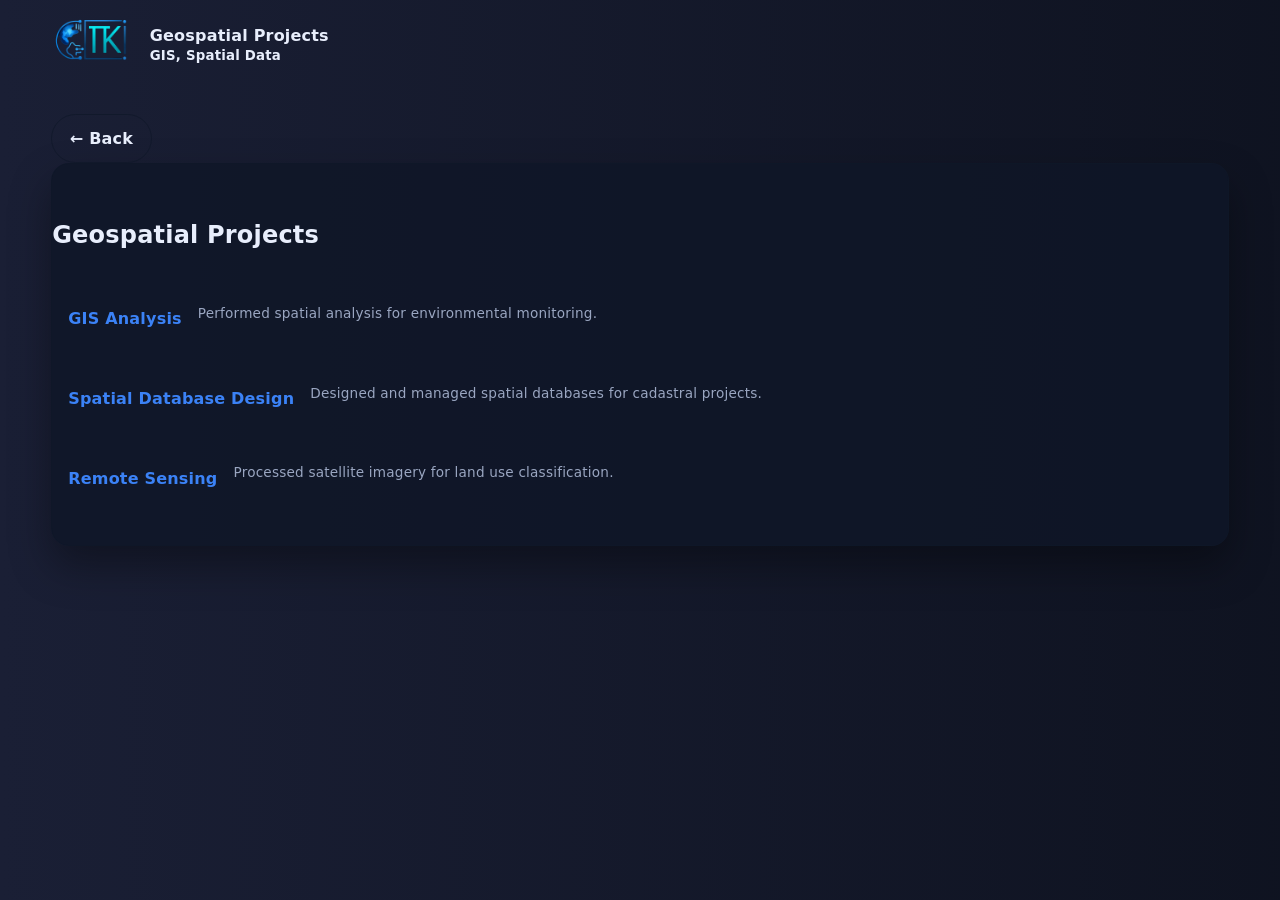
<file: projects-geospatial.html>
<!DOCTYPE html>
<html lang="en">
<head>
    <script>
      // Set theme from localStorage for consistency
      (function() {
        var theme = localStorage.getItem('theme') || 'dark';
        document.documentElement.setAttribute('data-theme', theme);
      })();
    </script>
  <meta charset="utf-8" />
  <meta name="viewport" content="width=device-width, initial-scale=1" />
  <title>Geospatial Projects</title>
  <link rel="stylesheet" href="assets/css/style.css">
</head>
<body>
  <header class="blur-nav">
    <div class="container nav">
      <a href="index.html" class="logo-link"><img src="assets/images/companylogo.png" alt="Company Logo" class="logo"></a>
      <div class="brand">
        <div>Geospatial Projects<br><small class="muted">GIS, Spatial Data</small></div>
      </div>
    </div>
  </header>
  <main class="container">
      <a href="#" onclick="window.location.href='index.html#projects'; return false;" class="btn ghost" style="margin: 1.5rem 0 0 0; display: inline-block;">&larr; Back</a>
    <section class="card">
      <h2>Geospatial Projects</h2>
      <div class="project-list">
        <!-- Add your geospatial projects here -->
        <div class="project-card">
          <h3>GIS Analysis</h3>
          <p>Performed spatial analysis for environmental monitoring.</p>
        </div>
        <div class="project-card">
          <h3>Spatial Database Design</h3>
          <p>Designed and managed spatial databases for cadastral projects.</p>
        </div>
        <div class="project-card">
          <h3>Remote Sensing</h3>
          <p>Processed satellite imagery for land use classification.</p>
        </div>
      </div>
    </section>
  </main>
</body>
</html>
<script>
// Ensure smooth scroll to #projects after navigation
if (window.location.hash === '#projects') {
  window.addEventListener('DOMContentLoaded', function() {
    var el = document.getElementById('projects');
    if (el) el.scrollIntoView({behavior: 'smooth', block: 'start'});
  });
}
</script>
</html>
</file>
<file: assets/css/style.css>
html {
  scroll-behavior: smooth;
}

:root {
  --bg: #0b0f1a;
  --panel: #0f1728;
  --muted: #9fb0d1;
  --text: #e8eefc;
  --brand: #0b5cff;
  --brand2: #6ab7ff;
  --ring: #2b88ff;
  --radius: 18px;
  --shadow: 0 20px 40px rgba(0,0,0,.35);
  --success: #10b981;
  --warning: #f59e0b;
  --error: #ef4444;
}

html[data-theme="light"] {
  --bg: #eef2f7;
  --panel: #ffffff;
  --text: #0f172a;
  --muted: #5c6a85;
}

html[data-theme="dark"] {
  --bg: #0b0f1a;
  --panel: #0f1728;
  --text: #e8eefc;
  --muted: #9fb0d1;
}

* {
  box-sizing: border-box;
}

/* HEADER */
.logo {
  height: 55px;
  width: auto;
}

.brand {
  line-height: 1.2;
  display: flex;
  flex-direction: column;
}

/* BODY */
body {
  margin: 0;
  background: linear-gradient(270deg, #0b5cff, #6ab7ff, #0b0f1a, #1a1f35);
  background-size: 400% 400%;
  animation: gradientMove 16s ease-in-out infinite;
  font-family: Inter, system-ui, -apple-system, Segoe UI, Roboto, Arial, sans-serif;
  color: var(--text);
  letter-spacing: .2px;
  line-height: 1.6;
}

@keyframes gradientMove {
  0%   { background-position: 0% 50%; }
  50%  { background-position: 100% 50%; }
  100% { background-position: 0% 50%; }
}

html[data-theme="light"] body {
  background: linear-gradient(270deg, #eef2f7, #e8eef6, #eef2f7, #e8eef6);
  background-size: 400% 400%;
  animation: gradientMove 18s ease-in-out infinite;
}

.container {
  width: min(1200px, 92%);
  margin: 0 auto;
}

html[data-theme="light"] .container {
  background: transparent;
}

/* NAVBAR */
.blur-nav {
  position: sticky;
  top: 0;
  z-index: 50;
  transition: all .35s ease;
  background: transparent;
  backdrop-filter: none;
  box-shadow: none;
}

html[data-theme="dark"] .blur-nav.scrolled {
  padding: 6px 0;
  backdrop-filter: blur(14px);
  background: color-mix(in oklab, var(--bg) 92%, transparent);
  box-shadow: 0 10px 35px rgba(0,0,0,0.15);
}

html[data-theme="light"] .blur-nav.scrolled {
  padding: 6px 0;
  backdrop-filter: blur(14px);
  background: rgba(255,255,255,0.85);
  box-shadow: 0 10px 35px rgba(0,0,0,0.12);
  border-bottom: 1px solid rgba(0,0,0,0.06);
}

.nav {
  display: flex;
  align-items: center;
  gap: 16px;
  padding: .85rem 0;
}

.brand {
  display: flex;
  gap: .8rem;
  align-items: center;
  font-weight: 800;
  margin-right: auto;
}

nav {
  display: flex;
  align-items: center;
  gap: 2rem;
}

nav a {
  font-weight: 600;
  color: var(--text);
  text-decoration: none;
  transition: color 0.3s ease;
}

nav a:hover {
  color: var(--brand);
}

/* BUTTONS */
.btn {
  display: inline-block;
  background: linear-gradient(135deg, var(--brand), var(--brand2));
  color: #fff;
  padding: .68rem 1.1rem;
  border-radius: 999px;
  box-shadow: var(--shadow);
  border: 0;
  cursor: pointer;
  text-decoration: none;
  font-weight: 600;
  transition: all 0.3s ease;
}

.btn:hover {
  transform: translateY(-2px);
  box-shadow: 0 25px 50px rgba(0,0,0,.4);
}

/* Ghost variant — uses a more specific selector to avoid needing !important */
.btn.ghost {
  background: transparent;
  color: var(--text);
  border: 1px solid color-mix(in oklab, var(--panel) 70%, transparent);
  box-shadow: none;
}

.btn.ghost:hover {
  background: color-mix(in oklab, var(--panel) 30%, transparent);
  box-shadow: none;
}

.btn2 {
  display: block;
  background: linear-gradient(135deg, var(--brand), var(--brand2));
  color: #fff;
  padding: .68rem 1.1rem;
  border-radius: 999px;
  box-shadow: var(--shadow);
  border: 0;
  cursor: pointer;
  margin-top: 2rem;
  text-align: center;
  text-decoration: none;
  font-weight: 600;
  transition: all 0.3s ease;
}

.btn2:hover {
  transform: translateY(-2px);
  box-shadow: 0 25px 50px rgba(0,0,0,.4);
}

/* CARDS */
.card {
  background: rgba(15, 23, 40, 0.82);
  border: 1px solid color-mix(in oklab, var(--panel) 75%, transparent);
  border-radius: var(--radius);
  box-shadow: var(--shadow);
  margin-bottom: 2rem;
}

/* HERO */
.hero {
  display: grid;
  grid-template-columns: 1fr auto;
  gap: 2rem;
  padding: 2rem;
  align-items: start;
}

.left {
  max-width: 600px;
}

.eyebrow {
  color: var(--brand2);
  font-weight: 800;
  letter-spacing: .14em;
  text-transform: uppercase;
  font-size: .78rem;
  margin-bottom: 1rem;
}

h1 {
  margin: 0 0 1.5rem;
  font-size: clamp(2.2rem, 2rem + 2vw, 3.5rem);
  line-height: 1.1;
  font-weight: 800;
  background: linear-gradient(135deg, var(--text) 0%, var(--brand2) 100%);
  -webkit-background-clip: text;
  -webkit-text-fill-color: transparent;
  background-clip: text;
}

.hero-img {
  position: relative;
}


.hero-img img {
  display: block;
  width: 260px;
  min-width: 260px;
  max-width: 260px;
  height: 320px;
  min-height: 320px;
  max-height: 320px;
  object-fit: cover;
  border-radius: 18px;

  /* Fade κάτω + μπλε color grade */
 filter: brightness(0.88) saturate(0.9) contrast(1.05);

  mask-image: linear-gradient(
    to bottom,
    black 50%,
    transparent 100%
  );
  -webkit-mask-image: linear-gradient(
    to bottom,
    black 50%,
    transparent 100%
  );

  transition: filter 0.4s ease, transform 0.4s ease;
}

/*
.hero-img img:hover {
  transform: scale(1.03);
  filter: hue-rotate(190deg) saturate(0.95) brightness(1);
}*/

.hero-img img:hover {
  transform: scale(1.03);
  filter: brightness(1) contrast(1.05);
}


.hero-metrics {
  margin-top: 1.5rem;
  display: grid;
  grid-template-columns: 1fr;
  gap: 1rem;
  padding-top: 1rem;
  border-top: 1px solid color-mix(in oklab, var(--panel) 70%, transparent);
  text-align: center;
}

.metric {
  text-align: center;
}

.metric b {
  display: block;
  font-size: 2.2rem;
  line-height: 1.2;
  color: var(--text);
  font-weight: 900;
  margin-bottom: .25rem;
}

.metric span {
  display: block;
  font-size: .95rem;
  color: var(--muted);
  font-weight: 600;
}

/* PANEL TITLE */
.panel-title {
  display: flex;
  align-items: center;
  justify-content: space-between;
  padding: 1rem 1.5rem 0.4rem;
  border-bottom: 1px solid color-mix(in oklab, var(--panel) 75%, transparent);
}

.panel-title h2 {
  font-size: 1.8rem;
  margin: 0;
  font-weight: 700;
}

.panel-title small {
  color: var(--muted);
  font-size: 0.9rem;
}

/* ABOUT */
.about {
  padding: 0.4rem 1.5rem 1.5rem;
}

.about h3 {
  color: var(--brand);
  margin-bottom: 1rem;
}

.about p {
  color: var(--muted);
  margin-bottom: 1rem;
  line-height: 1.7;
}

/* SECTIONS */
section {
  padding: 2rem 0;
  scroll-margin-top: 80px;
}

.profession {
  transition: transform 0.5s ease, opacity 0.5s ease;
  display: inline-block;
}

/* EXPERTISE */
.expertise-title {
  display: inline-block;
  position: relative;
  font-size: 1.25rem;
  color: var(--text);
  font-weight: 900;
  letter-spacing: 0.14em;
  text-transform: uppercase;
  line-height: 1.2;
  margin: 0.75rem 0 1.25rem;
  text-align: left;
  text-shadow: 0 10px 30px rgba(0, 210, 255, 0.12);
}

.expertise-title::after {
  content: "";
  position: absolute;
  left: 0;
  bottom: -0.35rem;
  width: 100%;
  height: 4px;
  border-radius: 999px;
  background: linear-gradient(90deg, var(--brand) 0%, var(--brand2) 100%);
  opacity: 0.9;
}

.expertise-areas {
  display: flex;
  flex-wrap: wrap;
  gap: 1.5rem;
  height: 380px;
  overflow: hidden;
}

.expertise-area {
  flex: 0 0 calc(50% - 0.75rem);
  height: 380px;
  position: relative;
  overflow: hidden;
  background: rgba(8, 14, 28, 0.6);
  border: 1px solid rgba(0, 210, 255, 0.25);
  border-radius: var(--radius);
  padding: 1.4rem 1.4rem 1.6rem;
  box-shadow: 0 14px 35px rgba(0, 0, 0, 0.35);
  transition: transform 0.25s ease, box-shadow 0.25s ease, border 0.25s ease;
  backdrop-filter: blur(14px);
  display: flex;
  flex-direction: column;
  width: 100%;
}

html[data-theme="light"] .expertise-area {
  background: rgba(255,255,255,0.85);
  border: 1px solid rgba(0,0,0,0.08);
  box-shadow: 0 10px 30px rgba(0,0,0,0.08);
  backdrop-filter: blur(8px);
}

.expertise-area::before {
  content: "";
  position: absolute;
  inset: 0;
  background: linear-gradient(120deg, rgba(0, 210, 255, 0.35), rgba(163, 46, 255, 0.18), rgba(0, 210, 255, 0.15));
  filter: blur(22px);
  opacity: 0.35;
  transform: translateX(-110%);
  transition: opacity 0.3s ease;
  animation: expertise-glow 10s linear infinite;
}

@keyframes expertise-glow {
  0%   { transform: translateX(-110%); }
  50%  { transform: translateX(110%); }
  100% { transform: translateX(-110%); }
}

.expertise-area:hover {
  transform: translateY(-6px);
  box-shadow: 0 25px 60px rgba(0, 0, 0, 0.55);
  border: 1px solid rgba(0, 210, 255, 0.55);
}

.expertise-area h3 {
  min-height: 48px;
  font-size: 1rem;
  font-weight: 700;
  color: var(--text);
  margin: 0 0 0.75rem 0;
  text-transform: uppercase;
  letter-spacing: 0.04em;
  text-shadow: 0 4px 12px rgba(0, 210, 255, 0.12);
}

.expertise-area .badges {
  display: grid;
  grid-template-columns: repeat(auto-fit, minmax(140px, 1fr));
  gap: 0.5rem;
}

.expertise-nav {
  display: flex;
  justify-content: center;
  gap: 1rem;
  margin-top: 1.5rem;
}

.expertise-nav button {
  min-width: 90px;
}

/* BADGES */
.badge {
  background: rgba(0, 210, 255, 0.12);
  color: #e6f7ff;
  padding: .45rem .9rem;
  border: 1px solid rgba(0, 210, 255, 0.25);
  border-radius: 999px;
  font-size: .85rem;
  font-weight: 600;
  letter-spacing: 0.06em;
  text-transform: uppercase;
  transition: transform 0.2s ease, box-shadow 0.2s ease;
}

html[data-theme="light"] .badge {
  background: #eef5ff;
  color: #1b2b4b;
  border: 1px solid #d9e6ff;
}

.badge:hover {
  transform: translateY(-2px);
  box-shadow: 0 8px 20px rgba(0, 210, 255, 0.25);
}

/* PROJECTS */
.project-categories {
  display: flex;
  justify-content: center;
  align-items: flex-start;
  gap: 2rem;
  margin: 2rem 0;
  background: rgba(15, 23, 40, 0.82);
}

html[data-theme="light"] .project-categories {
  background: transparent;
}

.category-card {
  background: rgba(15, 23, 40, 0.82);
  border: 1px solid color-mix(in oklab, var(--panel) 75%, transparent);
  border-radius: var(--radius);
  box-shadow: 0 10px 30px rgba(0,0,0,0.18);
  padding: 1.5rem 1rem 1.2rem;
  text-align: center;
  cursor: pointer;
  transition: transform 0.25s, box-shadow 0.25s, border 0.25s;
  width: 260px;
  min-width: 260px;
  max-width: 260px;
  height: 220px;
  overflow: hidden;
  display: flex;
  flex-direction: column;
  align-items: center;
  justify-content: space-between;
  flex: none;
  position: relative;
}

html[data-theme="light"] .category-card {
  background: #f2f6fb;
  border: 1px solid rgba(0,0,0,0.06);
  box-shadow: 0 12px 32px rgba(0,0,0,0.06);
}

.card-hover-text {
  white-space: nowrap;
  position: absolute;
  top: auto;
  bottom: 0.1rem;
  left: 50%;
  transform: translateX(-50%);
  color: var(--brand2);
  font-size: 0.78rem;
  font-weight: 700;
  text-transform: uppercase;
  letter-spacing: .11em;
  opacity: 0;
  pointer-events: none;
  transition: opacity 0.25s, transform 0.25s;
  z-index: 3;
}

.category-card:hover .card-hover-text {
  opacity: 1;
  pointer-events: auto;
  transform: translateX(-50%) translateY(0);
}

.category-card:hover {
  transform: translateY(-14px) scale(1.06);
  box-shadow: 0 35px 70px rgba(0, 210, 255, 0.18), 0 0 32px 0 rgba(106,183,255,0.18);
  border: 1.5px solid var(--brand);
}

.category-card img {
  width: 100%;
  height: 180px;
  object-fit: contain;
  border-radius: 0;
  box-shadow: 0 6px 18px rgba(0,0,0,0.13);
  transition: box-shadow 0.25s, border 0.25s, transform 0.25s;
}

html[data-theme="light"] .category-card img {
  box-shadow: none;
}

.category-card:hover img {
  transform: scale(1.22);
  border: 2px solid var(--brand2);
  box-shadow: 0 8px 32px 0 var(--brand2), 0 0 48px 0 rgba(106,183,255,0.22), 0 0 24px 0 rgba(163,46,255,0.13);
}

.category-card h3 {
  font-size: 1.15rem;
  font-weight: 700;
  color: var(--brand);
  margin: 0;
  letter-spacing: 0.04em;
  text-shadow: 0 4px 12px rgba(0, 210, 255, 0.12);
}

/* PROJECT CARDS (used on sub-pages) */
.project-card {
  display: flex;
  gap: 16px;
  align-items: flex-start;
  padding: 16px;
  transition: transform 0.25s, box-shadow 0.25s;
}

html[data-theme="light"] .project-card {
  background: #f2f6fb;
  border: 1px solid rgba(0,0,0,0.06);
  box-shadow: 0 12px 32px rgba(0,0,0,0.06);
}

.project-card:hover {
  transform: translateY(-4px);
  box-shadow: 0 8px 20px rgba(0,0,0,0.35);
}

.project-card.special {
  background: color-mix(in oklab, var(--panel) 96%, transparent);
  border: 1.5px solid color-mix(in oklab, var(--panel) 80%, transparent);
  box-shadow: 0 2px 12px rgba(0,0,0,0.06);
  padding: 1.2rem;
  border-radius: 14px;
  margin-bottom: 2rem;
}

.project-card.special h3 {
  color: var(--brand);
  font-size: 1.08rem;
  font-weight: 700;
  margin-bottom: 0.5rem;
  letter-spacing: .03em;
}

.project-card.special ul {
  margin: 0 0 0 1.1rem;
  padding: 0;
  color: var(--muted);
  font-size: 0.98rem;
  line-height: 1.6;
}

.project-card.special li {
  margin-bottom: 0.4rem;
  padding-left: 0.2rem;
}

.project-card.special li::before {
  content: "• ";
  color: var(--brand2);
  font-weight: 700;
  margin-right: 0.2em;
}

.project-image {
  flex: 0 0 140px;
}

.project-image img {
  width: 140px;
  height: 100px;
  object-fit: cover;
  border-radius: 10px;
  display: block;
}

.project-card:hover img {
  transform: scale(1.05);
}

.project-content {
  flex: 1;
}

.project-content strong {
  color: #6ea8ff;
  padding: 14px;
}

.project-card h3 {
  font-size: 1rem;
  margin-bottom: 6px;
  color: #3b82f6;
}

.project-card p {
  font-size: 0.85rem;
  color: #9aa6c1;
  margin-bottom: 6px;
  line-height: 1.4;
}

.proj {
  padding: 1.5rem;
  transition: all 0.3s ease;
  height: 100%;
  display: flex;
  flex-direction: column;
}

.proj h3 {
  margin: 0 0 1rem;
  color: var(--text);
  font-weight: 700;
  line-height: 1.3;
}

.proj p {
  margin: 0 0 1.5rem;
  color: var(--muted);
  line-height: 1.6;
  flex-grow: 1;
}

.proj:hover {
  transform: translateY(-8px);
  box-shadow: 0 25px 50px rgba(0,0,0,.4);
}

.tags {
  display: flex;
  flex-wrap: wrap;
  gap: .5rem;
  margin-top: auto;
}

.tag {
  font-size: .75rem;
  padding: .3rem .6rem;
  border-radius: 999px;
  border: 1px solid color-mix(in oklab, var(--brand) 40%, transparent);
  color: var(--brand2);
  background: color-mix(in oklab, var(--brand) 10%, var(--panel));
  font-weight: 500;
}

/* CONTACT */
.contact {
  display: grid;
  grid-template-columns: 1fr;
  gap: 1.5rem;
  padding: 1.5rem;
}

form {
  display: grid;
  gap: 1rem;
}

label {
  display: grid;
  gap: .5rem;
}

label span {
  font-weight: 600;
  color: var(--text);
}

.contact form label {
  display: block;
  margin-bottom: 18px;
  padding-bottom: 12px;
  border-bottom: 1px solid rgba(255,255,255,0.08);
}

.contact input,
.contact textarea {
  width: 100%;
  margin-top: 6px;
  padding: 10px 12px;
  border-radius: 12px;
  border: 1px solid var(--brand2);
  background: var(--panel);
  box-shadow: 0 2px 12px rgba(0, 0, 0, 0.08);
  transition: border-color 0.2s, box-shadow 0.2s;
  color: var(--text);
}

.contact input:focus,
.contact textarea:focus {
  border-color: var(--brand);
  box-shadow: 0 4px 18px rgba(42, 136, 255, 0.15);
  outline: none;
}

input::placeholder,
textarea::placeholder {
  color: var(--muted);
}

html[data-theme="light"] .contact input,
html[data-theme="light"] .contact textarea {
  background: #ffffff;
  border-color: #c9d3e0;
}

html[data-theme="light"] input::placeholder,
html[data-theme="light"] textarea::placeholder {
  color: #8a97ac;
}

/* SUCCESS */
.success-message {
  background: color-mix(in oklab, var(--success) 15%, var(--panel));
  border: 1px solid var(--success);
  color: var(--success);
  padding: 1rem;
  border-radius: var(--radius);
  margin-top: 1rem;
  display: none;
}

.success-message.show {
  display: block;
  animation: slideIn 0.5s ease;
}

/* FOOTER */
footer {
  color: var(--muted);
  padding: 3rem 0 2rem;
  text-align: center;
  border-top: 1px solid color-mix(in oklab, var(--panel) 70%, transparent);
  margin-top: 2rem;
}

.footer-banners {
  margin-top: 1.5rem;
}

.footer-banners img {
  height: 270px;
  max-width: 100%;
  margin-top: 0.5rem;
  border: none;
  object-fit: contain;
  vertical-align: middle;
}

/* FOOTER BANNER THEME SWITCHING */
.banner-blue  { display: inline; }
.banner-white { display: none; }

html[data-theme="light"] .banner-blue  { display: none; }
html[data-theme="light"] .banner-white { display: inline; }
html[data-theme="dark"]  .banner-blue  { display: inline; }
html[data-theme="dark"]  .banner-white { display: none; }

/* THEME SWITCH */
.theme-switch {
  position: relative;
  width: 52px;
  height: 26px;
}

.theme-switch__input {
  display: none;
}

.theme-switch__label {
  display: block;
  width: 100%;
  height: 100%;
  background: #555;
  border-radius: 50px;
  cursor: pointer;
  position: relative;
  transition: background .3s;
}

.theme-switch__label::after {
  content: "";
  position: absolute;
  width: 20px;
  height: 20px;
  background: white;
  border-radius: 50%;
  top: 3px;
  left: 3px;
  transition: transform .3s;
}

.theme-switch__input:checked + .theme-switch__label {
  background: #0b5cff;
}

.theme-switch__input:checked + .theme-switch__label::after {
  transform: translateX(26px);
}

.theme-switch-wrapper {
  display: flex;
  align-items: center;
  gap: 10px;
}

.theme-icon {
  color: #9aa5b1;
}

/* PARTICLES */
#particles-js {
  position: fixed;
  top: 0;
  left: 0;
  width: 100%;
  height: 100%;
  z-index: -1;
  background: #0b1120;
}

html[data-theme="light"] #particles-js {
  background: #e9eef5;
}

/* LIGHT MODE — CARD OVERRIDES
   Using [data-theme="light"] prefix for sufficient specificity
   without needing !important */
html[data-theme="light"] .card {
  background: #f2f6fb;
  border: 1px solid rgba(0,0,0,0.06);
  box-shadow: 0 12px 32px rgba(0,0,0,0.06);
}

/* SCROLL REVEAL */
[data-reveal] {
  opacity: 0;
  transform: translateY(24px);
  transition: opacity 0.6s ease, transform 0.6s ease;
}

[data-reveal].visible {
  opacity: 1;
  transform: translateY(0);
}

/* LANG SWITCH */
.lang-switch {
  display: flex;
  align-items: center;
  gap: 6px;
  font-weight: 600;
}

.lang-switch a {
  color: var(--muted);
  text-decoration: none;
  transition: color 0.3s;
}

.lang-switch a.active,
.lang-switch a:hover {
  color: var(--brand);
}

/* RESPONSIVE */
@media (max-width: 980px) {
  .hero {
    grid-template-columns: 1fr;
    text-align: center;
  }

  .hero-img {
    justify-self: center;
  }

  .hero-img img {
    /*
    width: 200px;
    height: 240px;
    min-width: 200px;
    max-width: 200px;
    min-height: 240px;
    max-height: 240px;
    */
    width: 220px;
    height: 220px;      
    min-width: 220px;
    max-width: 220px;
    min-height: 220px;
    max-height: 220px;
  }
}

@media (max-width: 768px) {
  .expertise-areas {
    grid-template-columns: 1fr;
    height: auto;
  }

  .expertise-area {
    height: auto;
    flex: 0 0 100%;
  }

  .expertise-area .badges {
    grid-template-columns: repeat(2, 1fr);
  }
}

@media (max-width: 700px) {
  .project-categories {
    flex-direction: column;
    gap: 1.2rem;
    align-items: center;
  }

  .category-card {
    width: 98vw;
    height: 180px;
    min-height: 180px;
    max-height: 180px;
    padding: 1rem 0.5rem;
    overflow: hidden;
  }

  .category-card img {
    height: 90px;
  }
}

@media (max-width: 640px) {
  .container {
    width: 95%;
  }

  .nav {
    flex-wrap: wrap;
    gap: 1rem;
  }

  nav {
    flex-wrap: wrap;
    justify-content: center;
    gap: 0.75rem;
  }

  nav a {
    font-size: 0.9rem;
  }

  h1 {
    font-size: 2rem;
  }

  section {
    padding: 1rem 0;
  }
}

@media (max-width: 480px) {
  .hero-img img {
    /*
    width: 160px;
    height: 200px;
    min-width: 160px;
    max-width: 160px;
    min-height: 200px;
    max-height: 200px;
    */
    width: 170px;
    height: 170px;
    min-width: 170px;
    max-width: 170px;
    min-height: 170px;
    max-height: 170px;
  }

  .badge {
    font-size: 0.8rem;
    padding: 0.3rem 0.6rem;
  }

  .footer-banners img {
    height: 160px;
  }
}

.projects-geospatial .project-item .proj-image {
  position: relative;
  overflow: hidden;
  height: 180px;
}

.projects-geospatial .project-item .proj-image img {
  width: 100%;
  height: 180px;
  object-fit: cover;
  display: block;
  transition: transform 0.3s ease;
}
</file>
